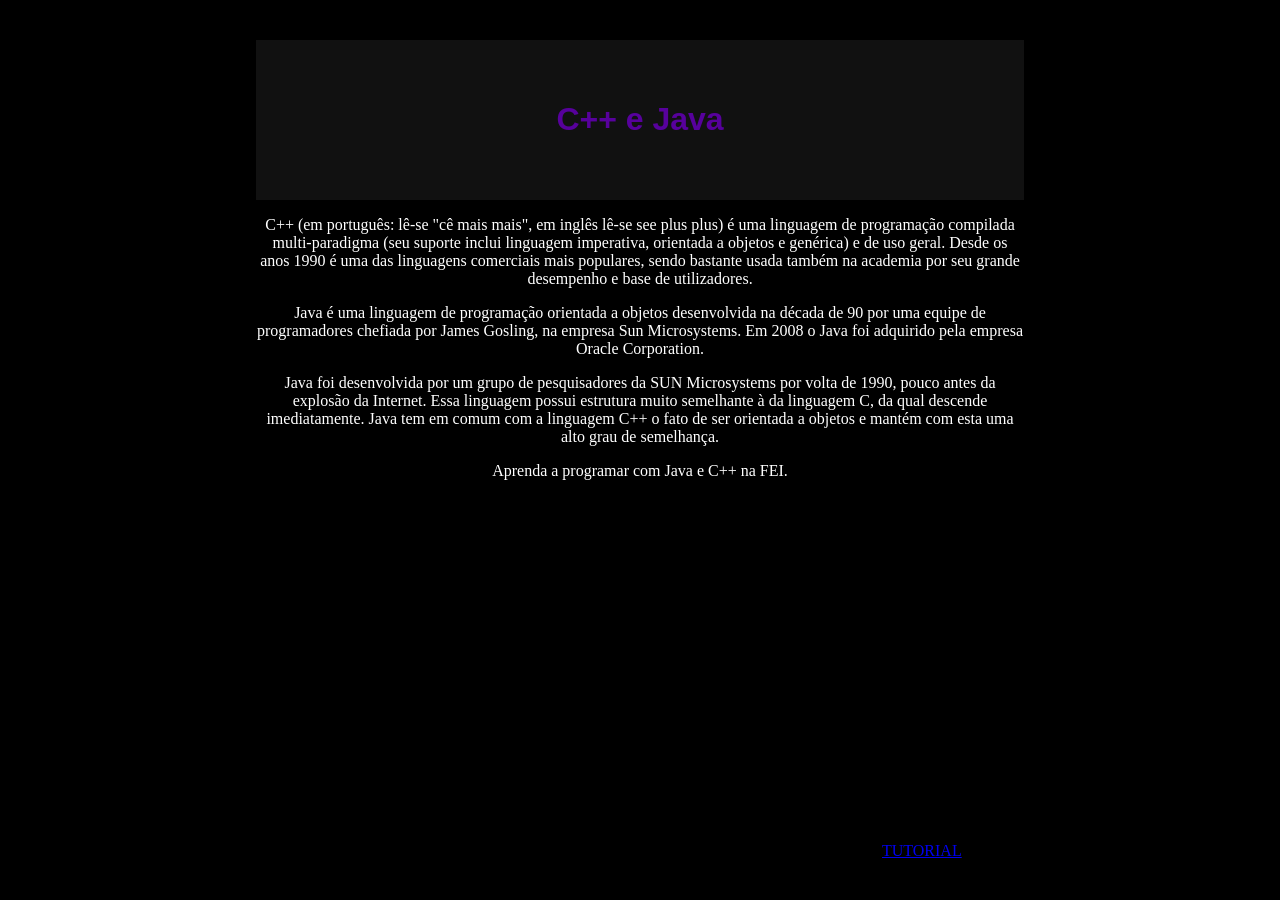
<file: copy.html>
<!DOCTYPE html>
<html lang="pt-br">
<head>
  <meta charset="UTF-8">
  <title>Projetos</title>
  <link rel="stylesheet" href="style.css">
</head>

<body id="copy">
    <header>
    <h1>C++ e Java</h1>
    </header>
</body>

<p>C++ (em português: lê-se "cê mais mais", em inglês lê-se see plus plus) é uma linguagem de programação compilada multi-paradigma (seu suporte inclui linguagem imperativa, orientada a objetos e genérica) e de uso geral. Desde os anos 1990 é uma das linguagens comerciais mais populares, sendo bastante usada também na academia por seu grande desempenho e base de utilizadores.</p>
<p>Java é uma linguagem de programação orientada a objetos desenvolvida na década de 90 por uma equipe de programadores chefiada por James Gosling, na empresa Sun Microsystems. Em 2008 o Java foi adquirido pela empresa Oracle Corporation.</p>
<p>Java foi desenvolvida por um grupo de pesquisadores da SUN Microsystems por volta de 1990, pouco antes da explosão da Internet. Essa linguagem possui estrutura muito semelhante à da linguagem C, da qual descende imediatamente. Java tem em comum com a linguagem C++ o fato de ser orientada a objetos e mantém com esta uma alto grau de semelhança.</p>
<p>Aprenda a programar com Java e C++ na FEI.</p>

<main>
    <p>
        <iframe width="560" height="360" src="https://www.youtube.com/embed/4MHAOPxcnsQ" frameborder="0" allowfullscreen>
        </iframe>
        <a href="https://www.w3schools.com/js/">TUTORIAL</a>
    </p>
</main>
</file>
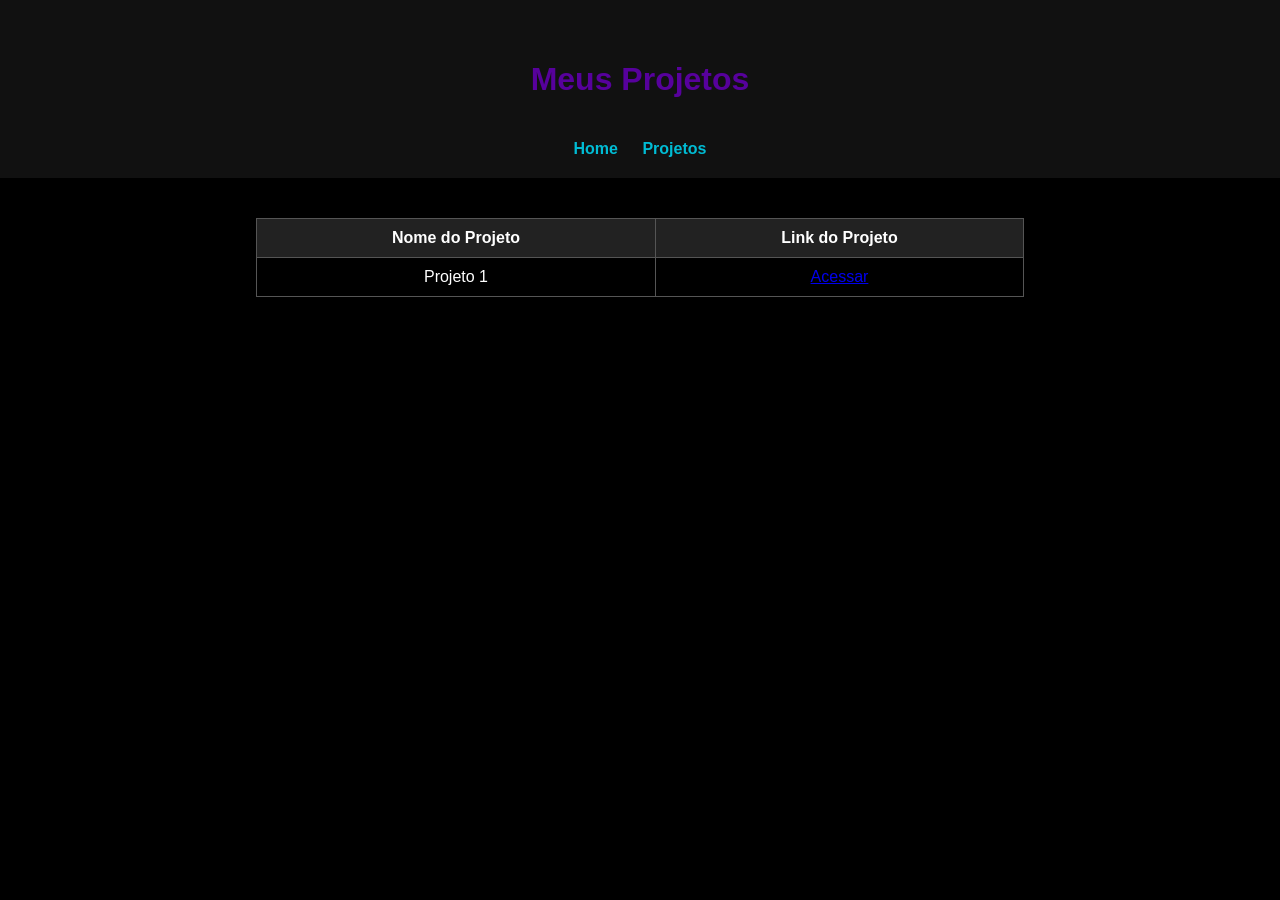
<file: projects.html>
<!DOCTYPE html>
<html lang="pt-br">
<head>
  <meta charset="UTF-8">
  <title>Projetos</title>
  <link rel="stylesheet" href="style.css">
</head>

<body>
  <header>
    <h1>Meus Projetos</h1>

    <nav>
      <a href="index.html">Home</a>
      <a href="projects.html">Projetos</a>
    </nav>
  </header>

  <main>
    <table id="tabela-projetos">
      <tr>
        <th>Nome do Projeto</th>
        <th>Link do Projeto</th>
      </tr>
      <tr>
        <td>Projeto 1</td>
        <td>
          <a href="#">Acessar</a>
        </td>
      </tr>
    </table>
  </main>
</body>
</html>
</file>
<file: style.css>
body {
  background-color: #000;
  color: white;
  font-family: Arial, sans-serif;
  margin: 0;
}


header {
  background-color: #111;
  padding: 20px;
  text-align: center;
}


nav a {
  margin: 0 10px;
  color: #00bcd4;
  text-decoration: none;
  font-weight: bold;
}


nav a:hover {
  color: white;
  text-decoration: underline;
}


.descricao {
  text-align: center;
  margin-top: 40px;
  font-size: 18px;
}


#tabela-projetos {
  width: 60%;
  margin: 40px auto;
  border-collapse: collapse;
}


th, td {
  border: 1px solid #555;
  padding: 10px;
  text-align: center;
}


th {
  background-color: #222;
}


td a:hover {
  color: yellow;
}

#copy{
  width: 60%;
  margin: 40px auto;
  border-collapse: collapse;
}

header{
  background-color: #111;
  padding: 20px;
  text-align: center;
}

h1 {
  color: #57019c;
  padding: 20px;
  text-align: center;
}

p{
  font-family: 'Times New Roman', Times, serif;
  text-decoration: double;
  text-align: center;
}

p :hover{
  color:yellow
}
</file>
